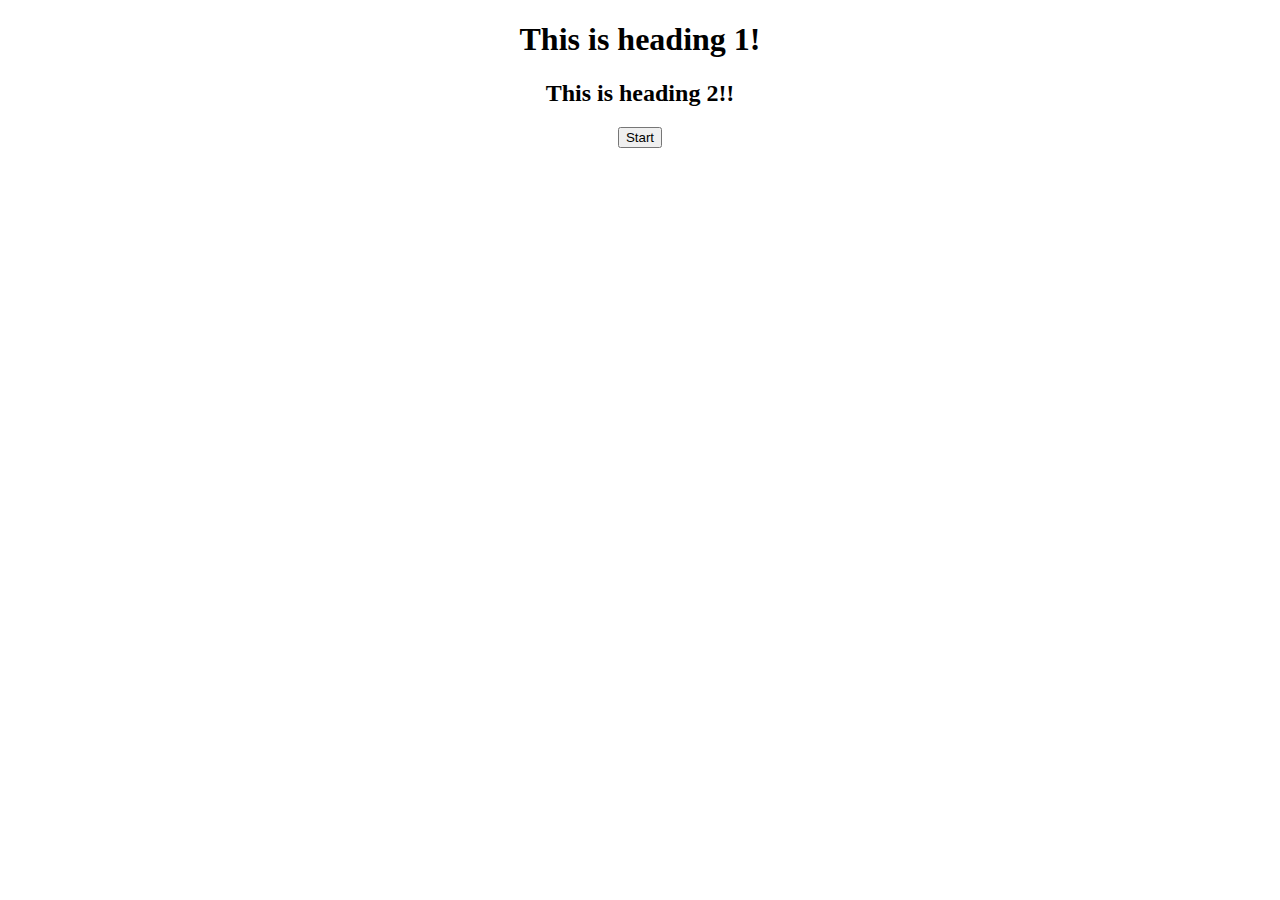
<file: PRACTICLE - 3/index.html>
<!DOCTYPE html>
<html lang="en">
  <head>
    <meta charset="UTF-8" />
    <meta http-equiv="X-UA-Compatible" content="IE=edge" />
    <meta name="viewport" content="width=device-width, initial-scale=1.0" />
    <title>3.a | setInterval</title>
  </head>
  <body>
    <div class="app" style="text-align: center">
      <h1 id="head1">This is heading 1!</h1>
      <h2 id="head2">This is heading 2!!</h2>
      <button onclick="changeColor()">Start</button>
    </div>

    <script src="index.js">
    //   function changeColor() {
    //     setInterval(function () {
    //         var var1 = document.getElementById("head1");
    //       var1.style.color =
    //         var1.style.color == "blue" ? "green" : "blue";

    //       let var2 = document.getElementById("head2");
    //       var2.style.color =
    //         var2.style.color == "lightblue" ? "lightgreen" : "lightblue";

    //     },1500);
    //   }
    </script>
  </body>
</html>
</file>
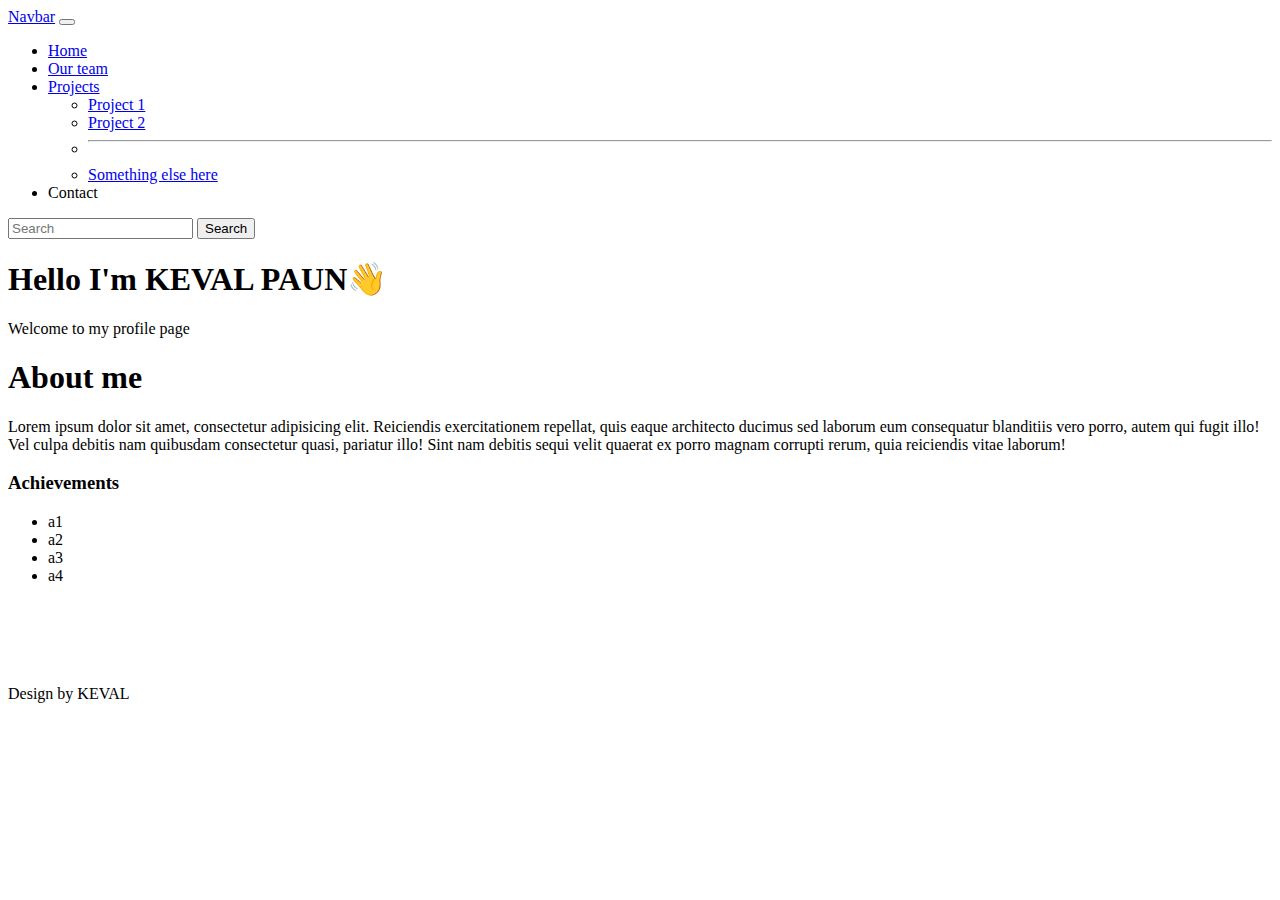
<file: PRACTICLE - 2/PRACTICLE - 2.html>
<!DOCTYPE html>
<html lang="en">
  <head>
    <meta charset="UTF-8" />
    <meta name="viewport" content="width=device-width, initial-scale=1.0" />
    <meta http-equiv="X-UA-Compatible" content="ie=edge" />
    <title>Practical-2</title>
    <link
      href="https://cdn.jsdelivr.net/npm/bootstrap@5.2.0-beta1/dist/css/bootstrap.min.css"
      rel="stylesheet"
      integrity="sha384-0evHe/X+R7YkIZDRvuzKMRqM+OrBnVFBL6DOitfPri4tjfHxaWutUpFmBp4vmVor"
      crossorigin="anonymous"
    />
  </head>
  <body>
    <nav class="navbar navbar-expand-lg bg-light">
      <div class="container-fluid">
        <a class="navbar-brand" href="#">Navbar</a>
        <button
          class="navbar-toggler"
          type="button"
          data-bs-toggle="collapse"
          data-bs-target="#navbarSupportedContent"
          aria-controls="navbarSupportedContent"
          aria-expanded="false"
          aria-label="Toggle navigation"
        >
          <span class="navbar-toggler-icon"></span>
        </button>
        <div class="collapse navbar-collapse" id="navbarSupportedContent">
          <ul class="navbar-nav me-auto mb-2 mb-lg-0">
            <li class="nav-item">
              <a class="nav-link active" aria-current="page" href="#">Home</a>
            </li>
            <li class="nav-item">
              <a class="nav-link" href="#">Our team</a>
            </li>
            <li class="nav-item dropdown">
              <a
                class="nav-link dropdown-toggle"
                href="#"
                id="navbarDropdown"
                role="button"
                data-bs-toggle="dropdown"
                aria-expanded="false"
              >
                Projects
              </a>
              <ul class="dropdown-menu" aria-labelledby="navbarDropdown">
                <li><a class="dropdown-item" href="#">Project 1</a></li>
                <li><a class="dropdown-item" href="#">Project 2</a></li>
                <li><hr class="dropdown-divider" /></li>
                <li>
                  <a class="dropdown-item" href="#">Something else here</a>
                </li>
              </ul>
            </li>
            <li class="nav-item">
              <a class="nav-link disabled">Contact</a>
            </li>
          </ul>
          <form class="d-flex" role="search">
            <input
              class="form-control me-2"
              type="search"
              placeholder="Search"
              aria-label="Search"
            />
            <button class="btn btn-outline-success" type="submit">
              Search
            </button>
          </form>
        </div>
      </div>
    </nav>
    <div class=”jumbotron”>
        <h1 class=”display-2">Hello I'm KEVAL PAUN👋</h1>
        <p class=”lead”>Welcome to my profile page</p>
    </div>
    <h1>About me</h1>
      <p>
        Lorem ipsum dolor sit amet, consectetur adipisicing elit. Reiciendis
        exercitationem repellat, quis eaque architecto ducimus sed laborum eum
        consequatur blanditiis vero porro, autem qui fugit illo! Vel culpa
        debitis nam quibusdam consectetur quasi, pariatur illo! Sint nam debitis
        sequi velit quaerat ex porro magnam corrupti rerum, quia reiciendis
        vitae laborum!
      </p>
      <aside>
        <h3>Achievements</h3>
        <ul>
          <li>a1</li>
          <li>a2</li>
          <li>a3</li>
          <li>a4</li>
        </ul>
      </aside>
    <footer class=”container mt-4" style="margin-top: 100px" >
        <div class=”row”>
        <div class=”col”>
        <p class=”text-center”>Design by KEVAL</p>
        </div>
        </div>
       </footer>
       
       
       
    <script
      src="https://cdn.jsdelivr.net/npm/bootstrap@5.2.0-beta1/dist/js/bootstrap.bundle.min.js"
      integrity="sha384-pprn3073KE6tl6bjs2QrFaJGz5/SUsLqktiwsUTF55Jfv3qYSDhgCecCxMW52nD2"
      crossorigin="anonymous"
    ></script>
  </body>
</html>
</file>
